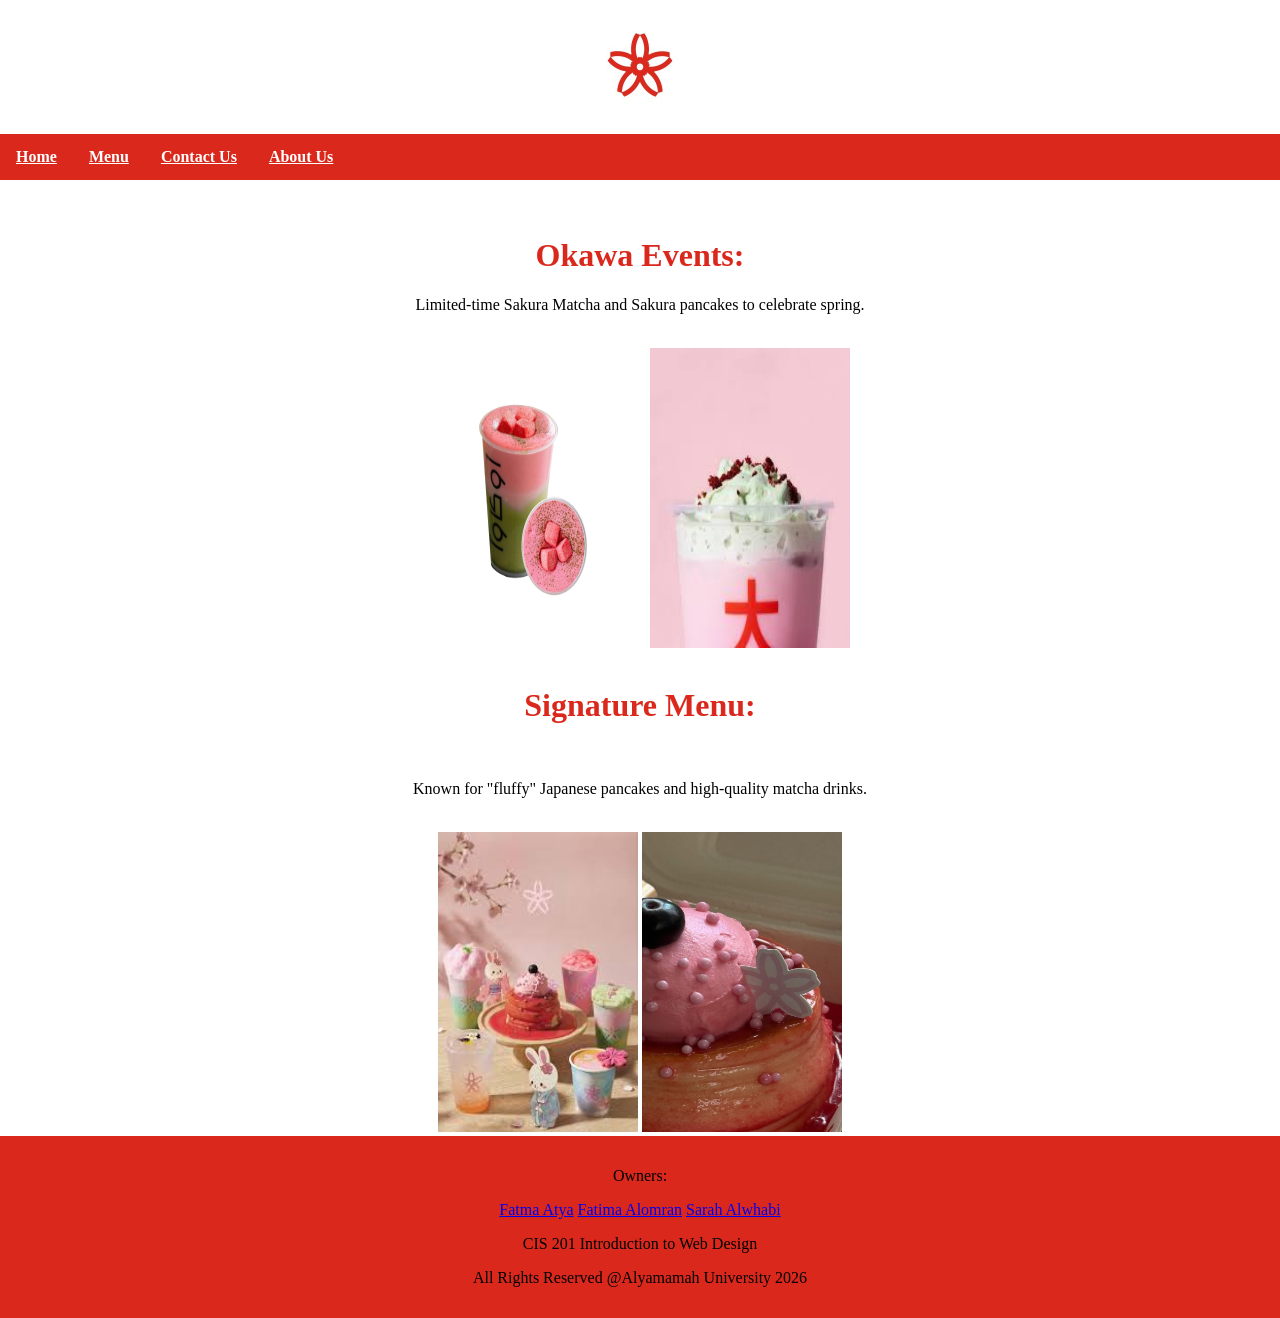
<file: index.html>
<!DOCTYPE html>
<html lang="en">
<head>
    <meta charset="UTF-8">
    <meta name="viewport" content="width=device-width, initial-scale=1.0">
    <title>OKAWA</title>
    <link rel="stylesheet" href="StyleSheet.css">

</head>
<body>

    <div class="header">
    <img src="okawa_sa_logo.jpeg" alt="" width="100" height="100">
    </div>

    
    <div class="nav_menu">
<div class="topnav" id="myTopnav">
  <a href="index.html" class="active">Home</a>
  <a href="menu.html">Menu</a>
  <a href="Contact us.html">Contact Us</a>
  <a href="about_us.html">About Us</a>
 
</div>
    </div>
<br>
<br>

   
<div class="footer">
   
<h1>Okawa Events:</h1> 

<p> Limited-time Sakura Matcha and Sakura pancakes to celebrate spring. </p> <br>


<div class="image-row">
  <img src="Sunset Matcha.jpeg" alt="" width="200" height="300">
  <img src="images2.jpeg" alt="" width="200" height="300">
</div>

<br>

<h1>Signature Menu:</h1> <br>

<p> Known for "fluffy" Japanese pancakes and high-quality matcha drinks.</p> <br>

 <div style="display: grid; place-items: center;">
 <div class="imge-row">
 <img src="images.jpeg" alt="" width="200" height="300">
 <img src="WhatsApp Image 1447-11-14 at 17.38.27.jpeg" alt="" width="200" height="300">
</div>


</div>

     <footer>
        <p>Owners: </p>
        <a href="about_me (6) (2).html">Fatma Atya</a>
        <a href="about me fatima.html">Fatima Alomran</a>
        <a href="AboutMe.html">Sarah Alwhabi</a>
        <p>CIS 201 Introduction to Web Design</p>
        <p>All Rights Reserved @Alyamamah University 2026</p>
    </footer>
</body>
</html>
</file>
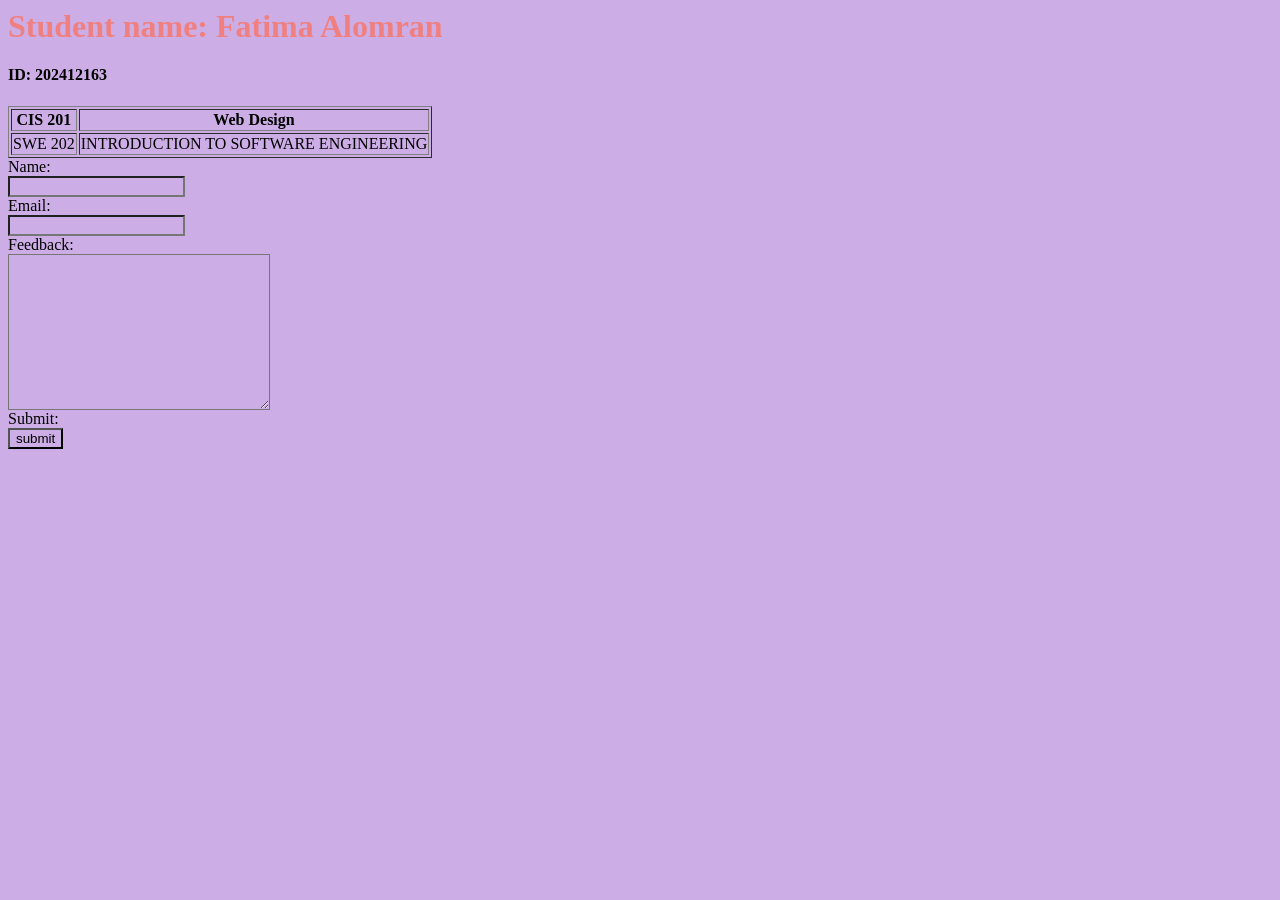
<file: about me fatima.html>
<html>
<head>
 <style>
    *{
        background-color: rgb(205, 173, 230);
    }
 </style>
<title>
About me
</title>
</head>
<body>
<h1 style="color: lightcoral;"> Student name: Fatima Alomran </h1>
<h4> ID: 202412163 </h4>

<table border = "1">
    <tr>
        <th>CIS 201</th>
        <th>Web Design</th>
    </tr>
    <tr>
        <td>SWE 202</td>
        <td>INTRODUCTION TO SOFTWARE ENGINEERING</td>
    </tr>
</table>
<form>
    Name: <br>
    <input type="text" name="Name" value="">
   <br> Email: <br>
    <input type="email" name="Email" value="">
   <br> Feedback: <br>
    <textarea name="Feedback" id="" cols="30" rows="10"></textarea>
    <br> Submit: <br>
    <input type="submit" value="submit">
</form>
</body>
</html>
</file>
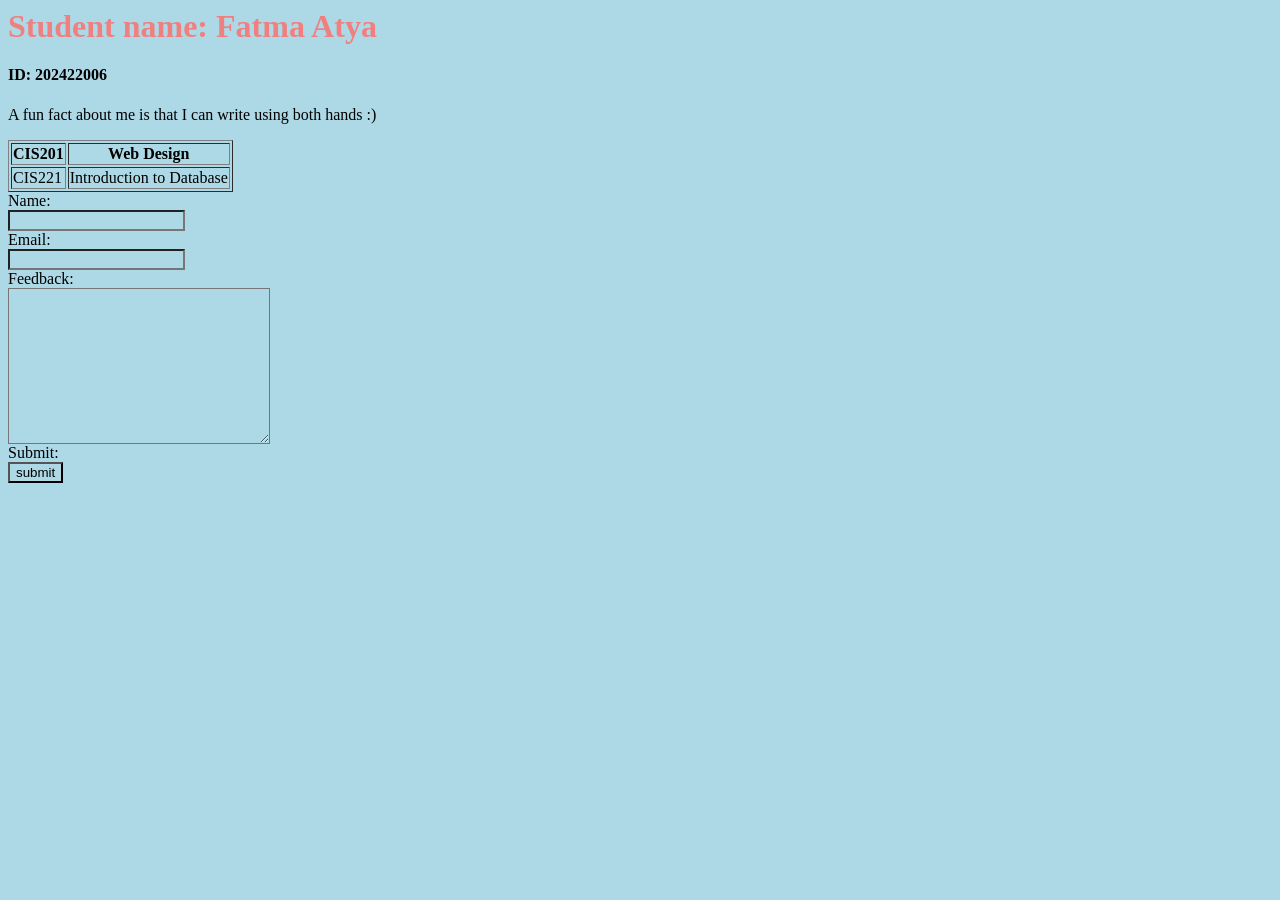
<file: about_me (6) (2).html>
<html>
<head>
 <style>
    *{
        background-color: lightblue;
    }
 </style>
<title>
About me
</title>
</head>
<body>
<h1 style="color: lightcoral;"> Student name: Fatma Atya </h1>
<h4> ID: 202422006 </h4>
<p> A fun fact about me is that I can write using both hands :) </p>
<table border = "1">
    <tr>
        <th>CIS201</th>
        <th>Web Design</th>
    </tr>
    <tr>
        <td>CIS221</td>
        <td>Introduction to Database</td>
    </tr>
</table>
<form>
    Name: <br>
    <input type="text" name="Name" value="">
   <br> Email: <br>
    <input type="email" name="Email" value="">
   <br> Feedback: <br>
    <textarea name="Feedback" id="" cols="30" rows="10"></textarea>
    <br> Submit: <br>
    <input type="submit" value="submit">
</form>
</body>
</html>
</file>
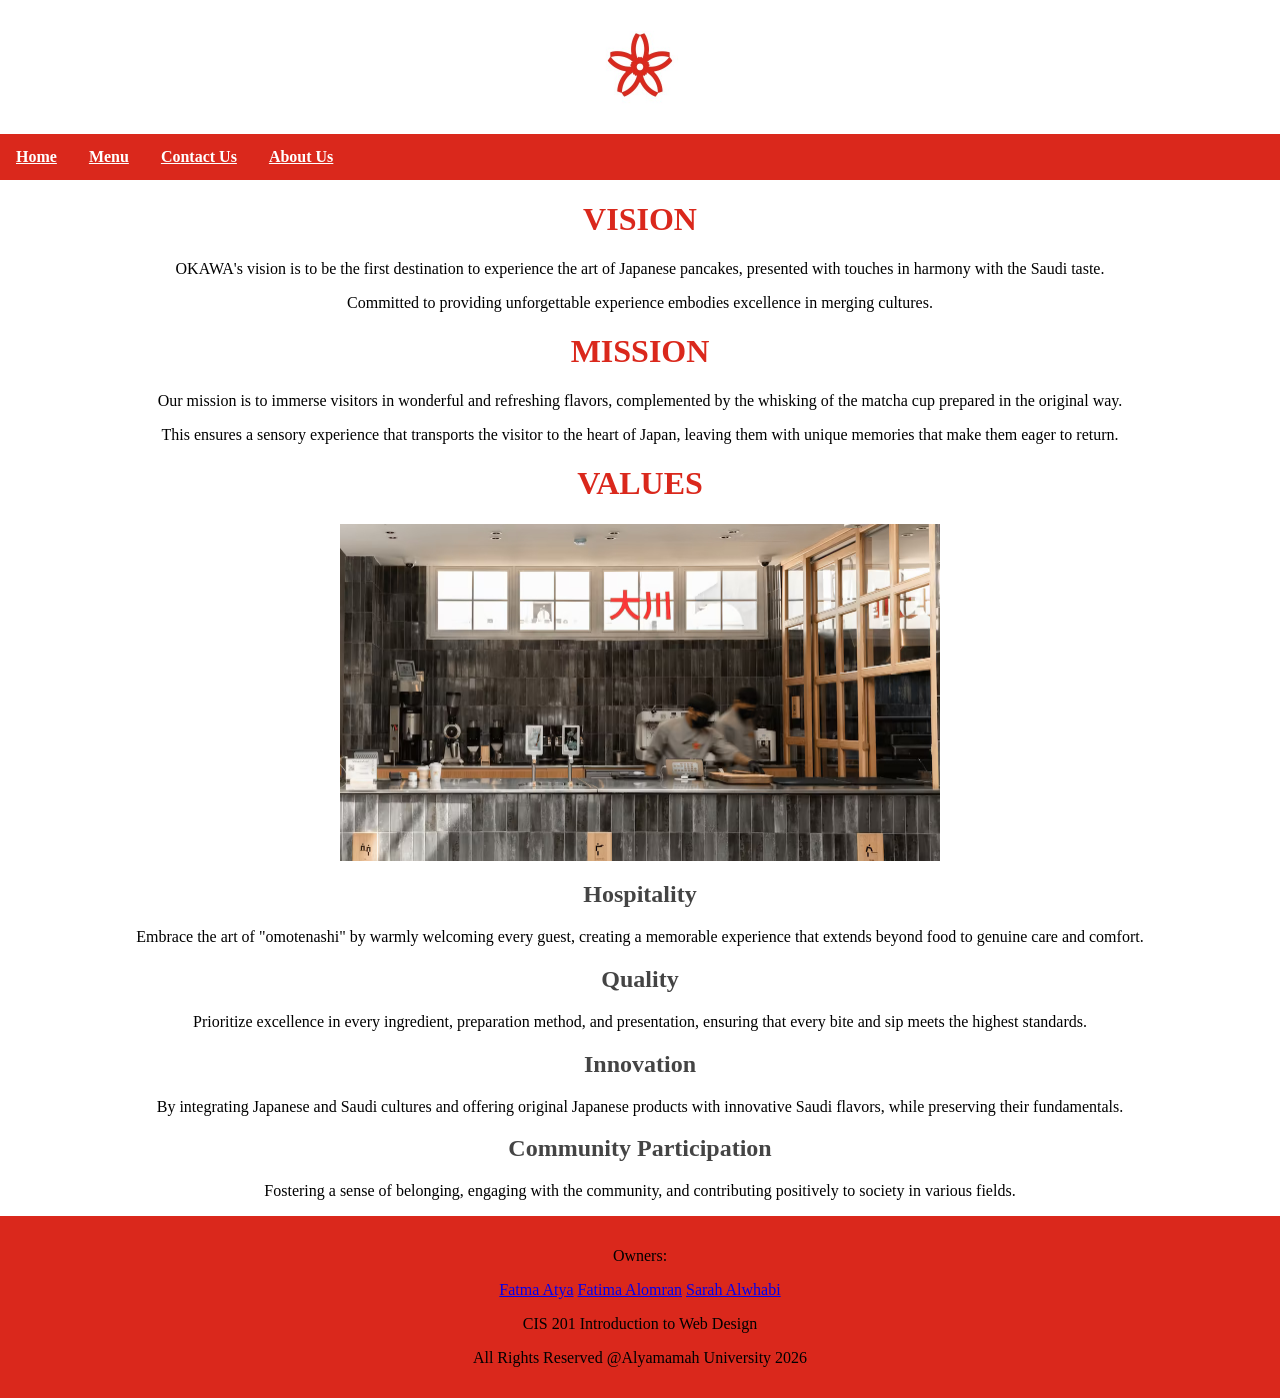
<file: about_us.html>
<!DOCTYPE html>
<html lang="en">
<head>
    <link rel="stylesheet" href="StyleSheet.css">
    <meta charset="UTF-8">
    <meta name="viewport" content="width=device-width, initial-scale=1.0">
    <title>About Us</title>
</head>
<body>
    
    <div class="header">
    <img src="okawa_sa_logo.jpeg" alt="" width="100" height="100">
    </div>

    
    <div class="nav_menu">
<div class="topnav" id="myTopnav">
  <a href="index.html" class="active">Home</a>
  <a href="menu.html">Menu</a>
  <a href="Contact us.html">Contact Us</a>
  <a href="about_us.html">About Us</a>
</div>
    </div>
    
    <h1>VISION</h1>
    <p>OKAWA's vision is to be the first destination to experience the art of Japanese pancakes, presented with touches in harmony with the Saudi taste.</p>
    <p>Committed to providing unforgettable experience embodies excellence in merging cultures.</p>
    <h1>MISSION</h1>
    <p>Our mission is to immerse visitors in wonderful and refreshing flavors, complemented by the whisking of the matcha cup prepared in the original way.</p>
    <p>This ensures a sensory experience that transports the visitor to the heart of Japan, leaving them with unique memories that make them eager to return.</p>
    <h1>VALUES</h1>
    <div style="display: grid; place-items: center;">
    <img src="about_us_image.jpg" width="600" height="337.5"/>
    </div>
    <h2>Hospitality</h2>
    <p>Embrace the art of "omotenashi" by warmly welcoming every guest, creating a memorable experience that extends beyond food to genuine care and comfort.</p>
    <h2>Quality</h2>
    <p>Prioritize excellence in every ingredient, preparation method, and presentation, ensuring that every bite and sip meets the highest standards.</p>
    <h2>Innovation</h2>
    <p>By integrating Japanese and Saudi cultures and offering original Japanese products with innovative Saudi flavors, while preserving their fundamentals.</p>
    <h2>Community Participation</h2>
    <p>Fostering a sense of belonging, engaging with the community, and contributing positively to society in various fields.</p>

    <footer>
        <p>Owners: </p>
        <a href="about_me (6) (2).html">Fatma Atya</a>
        <a href="about me fatima.html">Fatima Alomran</a>
        <a href="AboutMe.html">Sarah Alwhabi</a>
        <p>CIS 201 Introduction to Web Design</p>
        <p>All Rights Reserved @Alyamamah University 2026</p>
    </footer>
</body>
</html>
</file>
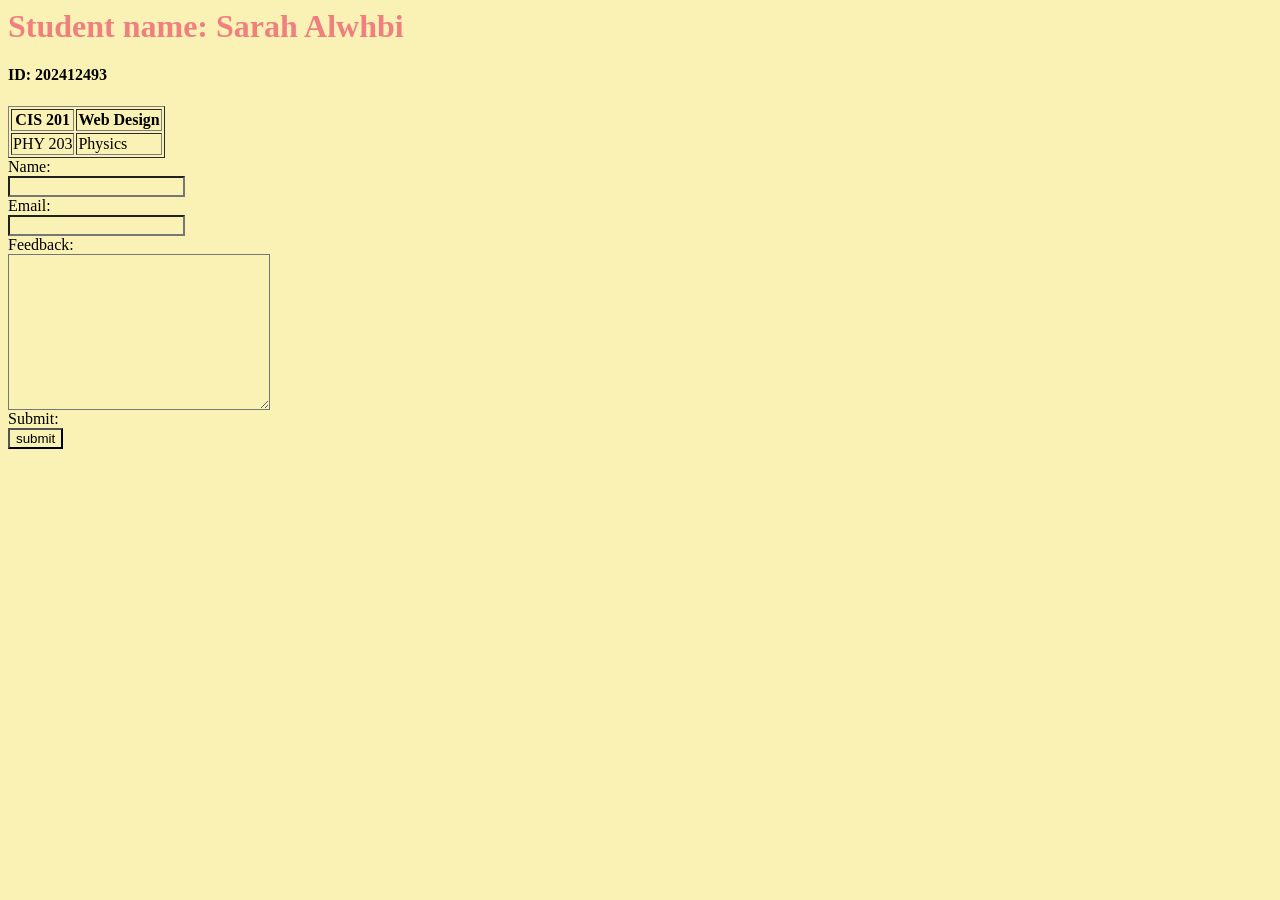
<file: AboutMe.html>
<html>
  <head>
    <style>
      * {
        background-color: rgb(249, 242, 180);
      }
    </style>
    <title>About me</title>
  </head>
  <body>
    <h1 style="color: lightcoral">Student name: Sarah Alwhbi</h1>
    <h4>ID: 202412493</h4>

    <table border="1">
      <tr>
        <th>CIS 201</th>
        <th>Web Design</th>
      </tr>
      <tr>
        <td>PHY 203</td>
        <td>Physics</td>
      </tr>
    </table>
    <form>
      Name: <br />
      <input type="text" name="Name" value="" />
      <br />
      Email: <br />
      <input type="email" name="Email" value="" />
      <br />
      Feedback: <br />
      <textarea name="Feedback" id="" cols="30" rows="10"></textarea>
      <br />
      Submit: <br />
      <input type="submit" value="submit" />
    </form>
  </body>
</html>
</file>
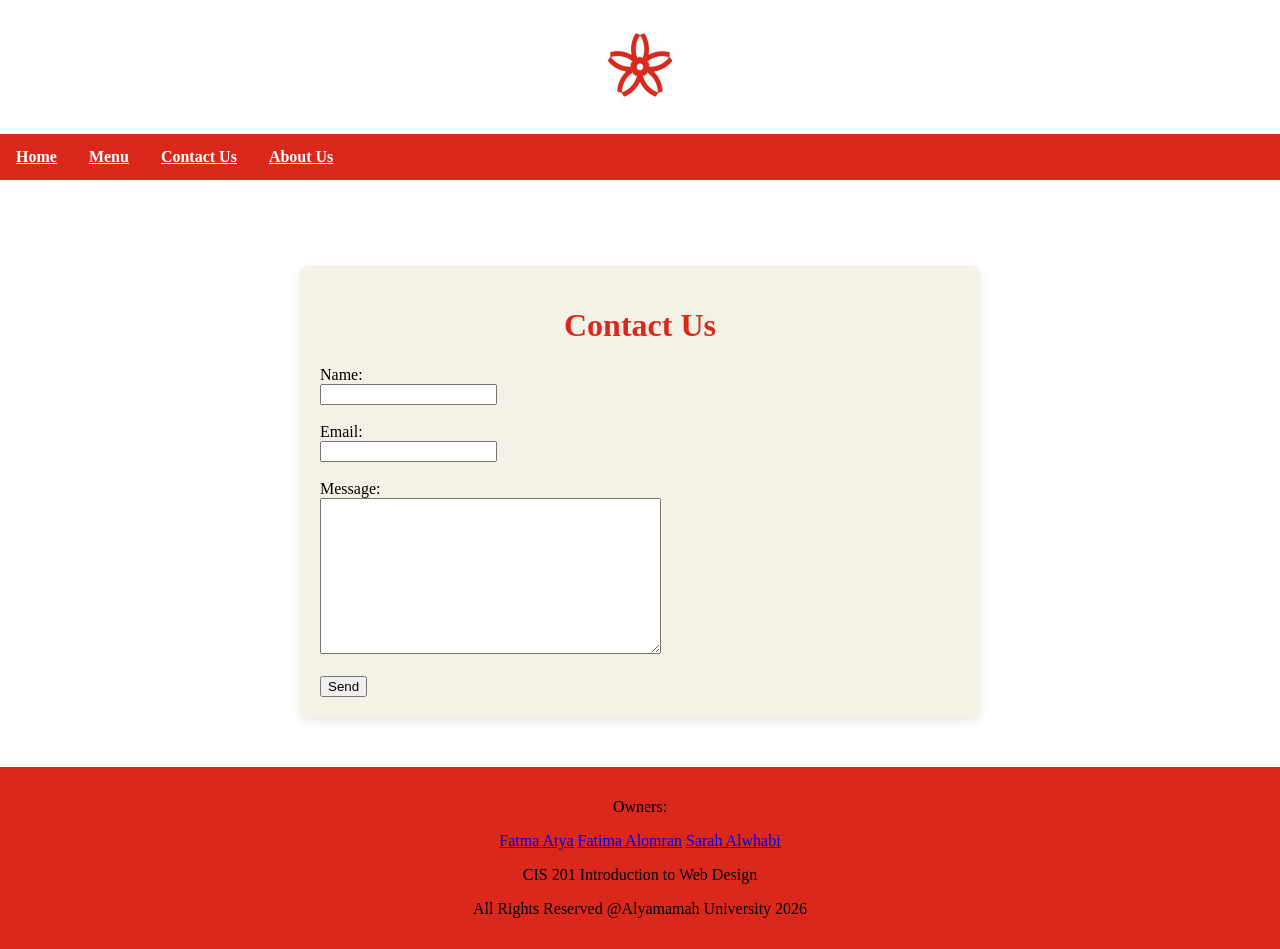
<file: Contact us.html>
<!DOCTYPE html>
<html lang="en">

<head>
    <title>Contact Us</title>
    <link rel="stylesheet" href="StyleSheet.css">
</head>

<body>

    <div class="header">
        <img src="okawa_sa_logo.jpeg" alt="Logo" width="100" height="100">
    </div>

    <div class="nav_menu">
        <div class="topnav" id="myTopnav">
  <a href="index.html" class="active">Home</a>
            <a href="menu.html">Menu</a>
            <a href="Contact us.html">Contact Us</a>
            <a href="about_us.html">About Us</a>
        </div>
    </div>

    <br><br>

    <div style="display: grid; place-items: center;">

<div class="form-container">

    <h1>Contact Us</h1>

   <form id="contactForm">
<script src="script.js"></script>
    Name:<br>
    <input type="text" name="Name">
    <br><br>

    Email:<br>
    <input type="email" name="Email">
    <br><br>

    Message:<br>
    <textarea name="Message" cols="40" rows="10"></textarea>
    <br><br>

    <input type="submit" value="Send">

</form>

</div>
</div>

 <footer>
        <p>Owners: </p>
        <a href="about_me (6) (2).html">Fatma Atya</a>
        <a href="about me fatima.html">Fatima Alomran</a>
        <a href="AboutMe.html">Sarah Alwhabi</a>
        <p>CIS 201 Introduction to Web Design</p>
        <p>All Rights Reserved @Alyamamah University 2026</p>
    </footer>
</body>

</html>
</file>
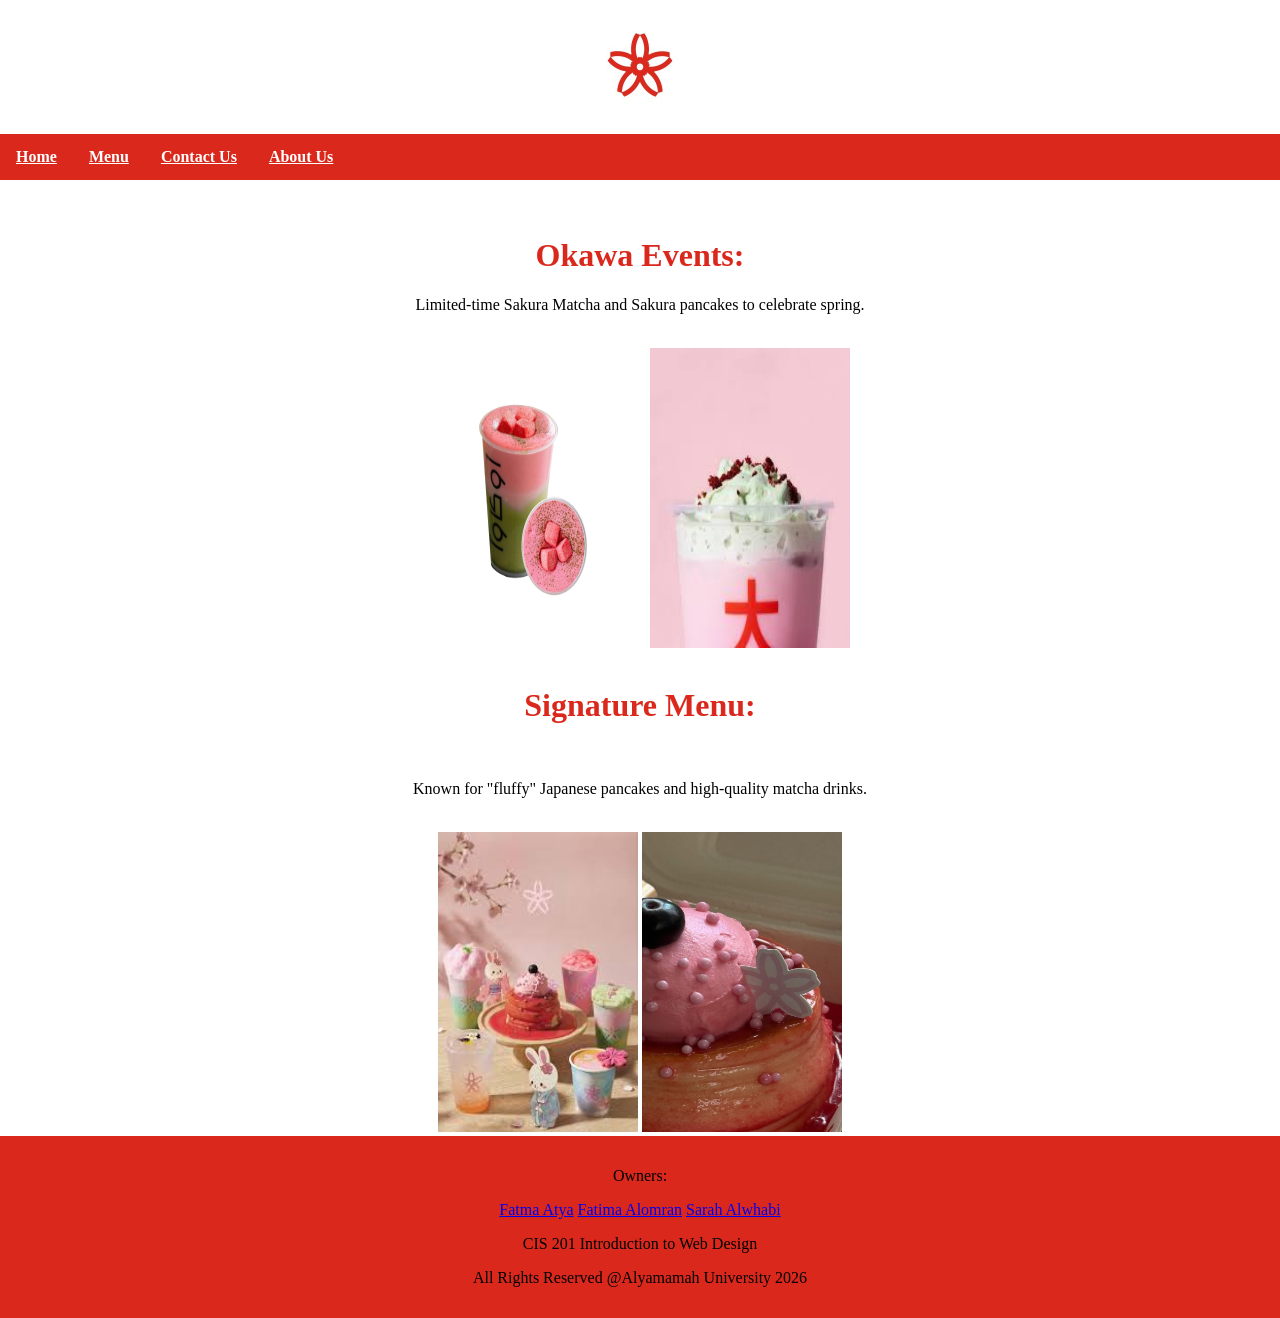
<file: Home.html>
<!DOCTYPE html>
<html lang="en">
<head>
    <meta charset="UTF-8">
    <meta name="viewport" content="width=device-width, initial-scale=1.0">
    <title>OKAWA</title>
    <link rel="stylesheet" href="StyleSheet.css">

</head>
<body>

    <div class="header">
    <img src="okawa_sa_logo.jpeg" alt="" width="100" height="100">
    </div>

    
    <div class="nav_menu">
<div class="topnav" id="myTopnav">
  <a href="Home.html" class="active">Home</a>
  <a href="menu.html">Menu</a>
  <a href="Contact us.html">Contact Us</a>
  <a href="about_us.html">About Us</a>
 
</div>
    </div>
<br>
<br>

   
<div class="footer">
   
<h1>Okawa Events:</h1> 

<p> Limited-time Sakura Matcha and Sakura pancakes to celebrate spring. </p> <br>


<div class="image-row">
  <img src="Sunset Matcha.jpeg" alt="" width="200" height="300">
  <img src="images2.jpeg" alt="" width="200" height="300">
</div>

<br>

<h1>Signature Menu:</h1> <br>

<p> Known for "fluffy" Japanese pancakes and high-quality matcha drinks.</p> <br>

 <div style="display: grid; place-items: center;">
 <div class="imge-row">
 <img src="images.jpeg" alt="" width="200" height="300">
 <img src="WhatsApp Image 1447-11-14 at 17.38.27.jpeg" alt="" width="200" height="300">
</div>


</div>

     <footer>
        <p>Owners: </p>
        <a href="about_me (6) (2).html">Fatma Atya</a>
        <a href="about me fatima.html">Fatima Alomran</a>
        <a href="AboutMe.html">Sarah Alwhabi</a>
        <p>CIS 201 Introduction to Web Design</p>
        <p>All Rights Reserved @Alyamamah University 2026</p>
    </footer>
</body>
</html>
</file>
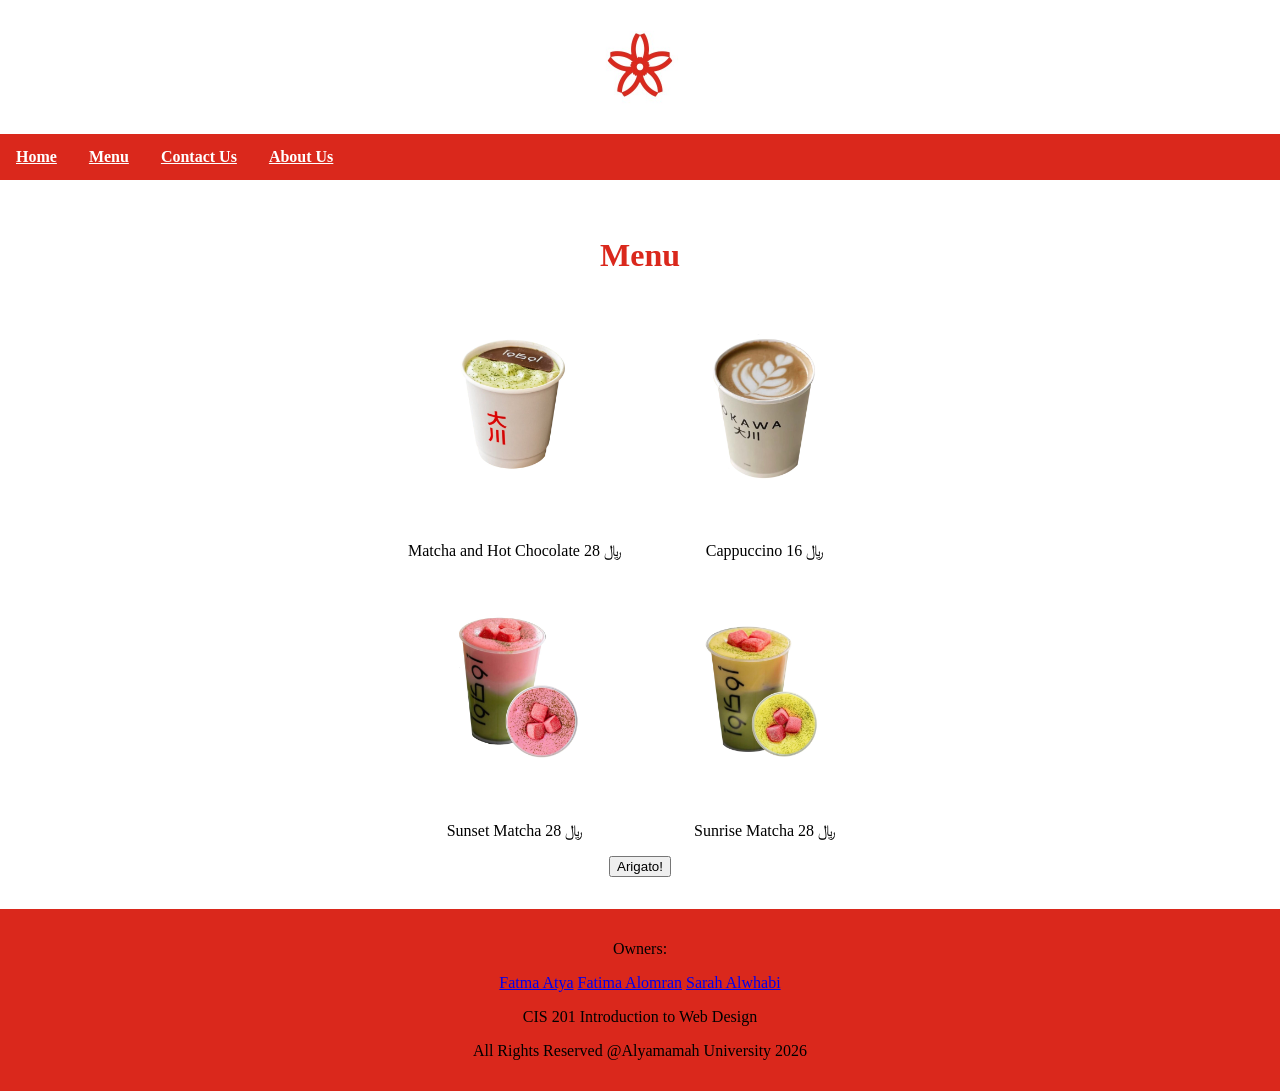
<file: menu.html>
<!DOCTYPE html>
<html lang="en">
<head>
    <meta charset="UTF-8">
    <meta name="viewport" content="width=device-width, initial-scale=1.0">
    <title>Menu</title>
    <link rel="stylesheet" href="StyleSheet.css">

</head>
<body>

    <script src="script.js"></script>
        <div class="header">
    <img src="okawa_sa_logo.jpeg" alt="" width="100" height="100">
    </div>

    
    <div class="nav_menu">
<div class="topnav" id="myTopnav">
  <a href="index.html" class="active">Home</a>
  <a href="menu.html">Menu</a>
  <a href="Contact us.html">Contact Us</a>
  <a href="about_us.html">About Us</a>

</div>
    </div>
<br>
<br>

<div class="footer">

<h1>Menu</h1>

<div class="image-Menu">

  <div class="menu-item">
    <img src="Matcha and Hot Chocolate.jpeg" alt="Matcha and hot chocolate" width="200" height="200">
    <p>Matcha and Hot Chocolate 28 &#65020;</p>
  </div>

  <div class="menu-item">
    <img src="Cappuccino.jpeg" alt="Cappuccino" width="200" height="200">
    <p>Cappuccino 16 &#65020;</p>
  </div>

 </div>
 <div class="image-Menu">

  <div class="menu-item">
    <img src="Sunset Matcha.jpeg" alt="" width="200" height="200">
    <p> Sunset Matcha 28 &#65020; </p>
  </div>

  <div class="menu-item">
    <img src="Sunrise Matcha.jpeg" alt="" width="200"  height="200">
    <p> Sunrise  Matcha 28 &#65020; </p>
  </div>
</div>

</div>

<div style="display: grid; place-items: center;">
    <button onclick="showMessage()">Arigato!</button>
<p id="message"></p>
</div>

     <footer>
        <p>Owners: </p>
        <a href="about_me (6) (2).html">Fatma Atya</a>
        <a href="about me fatima.html">Fatima Alomran</a>
        <a href="AboutMe.html">Sarah Alwhabi</a>
        <p>CIS 201 Introduction to Web Design</p>
        <p>All Rights Reserved @Alyamamah University 2026</p>
    </footer>
</body>
</html>
</file>
<file: StyleSheet.css>
.header {
 background-color:white; padding: 15px; text-align:center;
 }
 /* CSS property for navigation menu */
 .nav_menu {
 overflow: hidden; background-color:rgb(218,40,28) ;
 }

.nav_menu a {
 float: left;
font-family: Tahoma;
 display: block;
 color:white;
 font-weight: bold;
 text-align: center;
 padding: 14px 16px;

 }

.image-row {
 display: flex;
 justify-content: center;
 gap: 20px;
 flex-wrap: wrap;
 margin: 0 auto;
 }

.image-Menu {
 display: flex;
 justify-content: center;
 gap: 30px;
 flex-wrap: wrap;
 margin: 0 auto;
 }

.image-Menu .menu-item {
 display: flex;
 flex-direction: column;
 align-items: center;
 gap: 10px;
 max-width: 220px;
 }

.image-Menu img {
 display: block;
 width: 100%;
 height: auto;
 border-radius: 8px;
 }
 .form-container {
   width: 50%; 
    margin: 50px auto; 
    padding: 20px;
background-color: #f4f2e6; 
    border-radius: 8px;
    box-shadow: 0px 4px 10px rgba(0, 0, 0, 0.1); 
}

footer{
 
 background-color: rgb(218, 40, 28);
 padding: 15px;
 text-align:center;
 list-style: none;
 font-family: Tahoma
 }
 
 h1{
        text-align: center; 
        color: rgb(218, 40, 28); 
        font-family: Tahoma;
    }

 h2{
        text-align: center; 
        color: rgb(68, 68, 68); 
        font-family: Tahoma;
    }

    p {text-align: center; 
       font-family: Tahoma;}

body {
 margin: 0;
 padding: 0;
  background-color: white;
}
</file>
